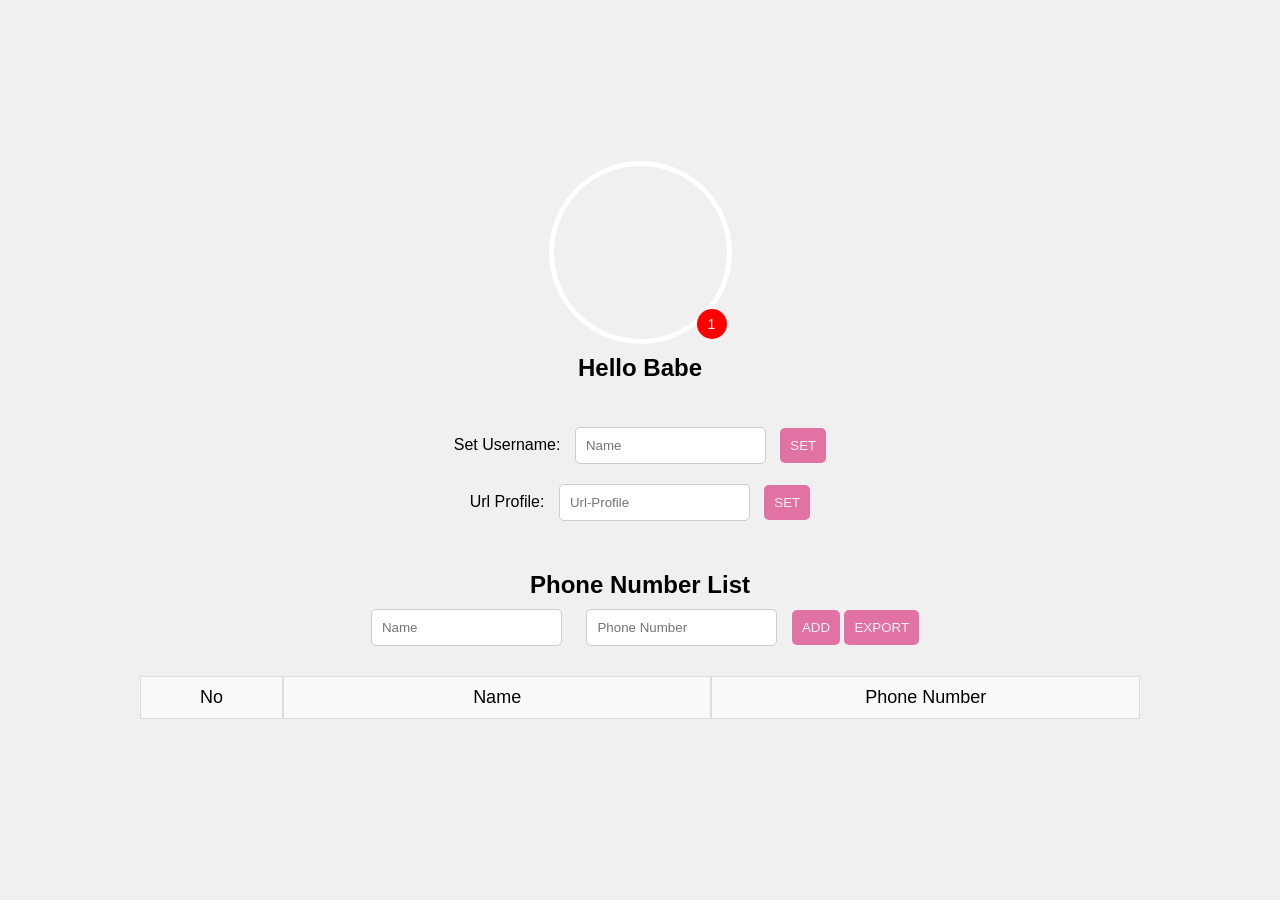
<file: lab14.html>
<!DOCTYPE html>
<html lang="en">
<head>
    <meta charset="UTF-8">
    <meta name="viewport" content="width=device-width, initial-scale=1.0">
    <title>My Profile</title>
    <link rel="stylesheet" href="lab14.css">
    <script src="lab14.js" defer></script>
</head>
<body>
    <div class="container">
        <div class="profile-section">
            <div class="profile" id="profile" style="background-image: url(https://img.salehere.co.th/p/1200x0/2021/04/12/7grsfosme3cy.jpg);">
                <p class="notification">1</p>
            </div>
            <a id="socialLink" href="https://github.com/yourprofile" target="_blank">
                <h1 id="username" class="username">Hello Babe</h1>
            </a>
            <div class="edit-section">
                <label for="input">Set Username:</label>
                <input type="text" placeholder="Name" id="input">
                <button onclick="setUsername()">SET</button>
                <br>
                <label for="profileInput">Url Profile:</label>
                <input type="text" placeholder="Url-Profile" id="profileInput">
                <button onclick="setImage()">SET</button>
            </div>
        </div>

        <div class="phone-book-section">
            <h2>Phone Number List</h2>
            <input type="text" placeholder="Name" id="cellName">
            <input type="tel" placeholder="Phone Number" id="cellTel">
            <button onclick="addRow()">ADD</button>
            <button onclick="saveCSV()">EXPORT</button>
            <div class="grid-container">
                <div class="grid-item">No</div>
                <div class="grid-item">Name</div>
                <div class="grid-item">Phone Number</div>
            </div>
            <table id="phoneBookList"></table>
        </div>
    </div>
</body>
</html>
</file>
<file: lab14.css>
* {
    margin: 0;
    padding: 0;
    box-sizing: border-box;
}

body {
    display: flex;
    justify-content: center;
    align-items: center;
    height: 100vh;
    font-family: Arial, sans-serif;
    background-color: #f0f0f0;
}

.container {
    width: 80%;
    max-width: 1000px;
    text-align: center;
}

.profile-section {
    margin-bottom: 40px;
}

.profile {
    width: 183px;
    height: 183px;
    border-radius: 50%;
    position: relative;
    background-size: cover;
    margin: 0 auto;
    border: 5px solid #fff;
}

.notification {
    position: absolute;
    bottom: 0;
    right: 0;
    width: 30px;
    height: 30px;
    background-color: red;
    color: white;
    text-align: center;
    line-height: 30px;
    border-radius: 50%;
    font-size: 14px;
}

.username {
    font-weight: bold;
    font-size: 24px;
    margin-top: 10px;
    text-decoration: none;
    color: black;
    display: inline-block;
    margin-bottom: 15px;
}

.username:hover {
    color: #1e90ff;
    text-decoration: underline;
}

.edit-section {
    margin-top: 20px;
}

.edit-section input {
    padding: 10px;
    margin: 10px;
    border-radius: 5px;
    border: 1px solid #ccc;
}

.edit-section button {
    padding: 10px;
    background-color: #e172a4;
    border: none;
    border-radius: 5px;
    cursor: pointer;
    transition: background-color 0.3s ease;
    color: #f0f0f0;
}

.edit-section button:hover {
    background-color: #e172a4;
}

.phone-book-section {
    margin-top: 40px;
}

.phone-book-section input {
    padding: 10px;
    border-radius: 5px;
    margin: 10px;
    border: 1px solid #ccc;
}

.phone-book-section button {
    padding: 10px;
    background-color: #e172a4;
    border: none;
    border-radius: 5px;
    cursor: pointer;
    transition: background-color 0.3s ease;
    color: #f0f0f0;
}

.phone-book-section button:hover {
    background-color:#e172a4;
}

.grid-container {
    display: grid;
    grid-template-columns: 1fr 3fr 3fr;
    margin: 20px 0;
}

.grid-item {
    font-size: 18px;
    padding: 10px;
    background-color: #f9f9f9;
    border: 1px solid #ddd;
}

table {
    width: 100%;
    border-collapse: collapse;
    margin-top: 20px;
}

table td {
    padding: 10px;
    border: 1px solid #ddd;
}
</file>
